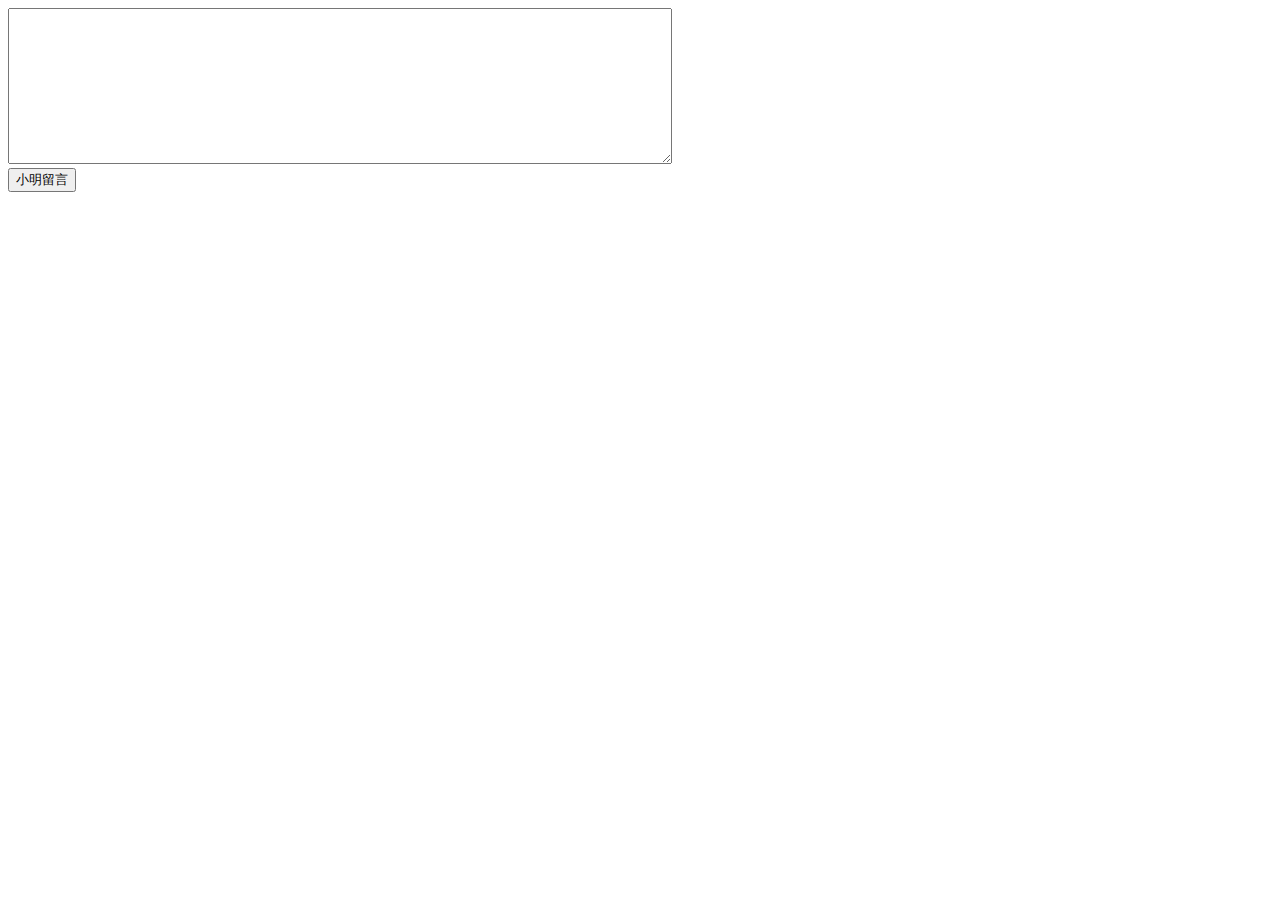
<file: Untitled-10.html>
<!doctype html>
<html>
<head>
<meta charset="utf-8">
<title>無標題文件</title>
</head>

<body>
    <div id="txt">

    <textarea  id="text" value="" cols="80" rows="10"></textarea><br>

       <button type="button" id="btn">小明留言</button>

       <div id="lis">

         <ol id="text_li">

         </ol>

       </div>
<script type="text/javascript">

     var tet= document.getElementById("text");

     var butt= document.getElementById("btn");

     var tet_li= document.getElementById("text_li");

          butt.onclick = function msg(){

     

  }

       </script>
    </div>
	<script type="text/javascript">

             var tet= document.getElementById("text");

              var butt= document.getElementById("btn");

              var tet_li= document.getElementById("text_li");

 

      butt.onclick=function msg(){

       var Li= document.createElement("li");

        Li.innerHTML= tet.value;

        tet_li.appendChild(Li);

  }

       </script>
</body>
</html>
</file>
